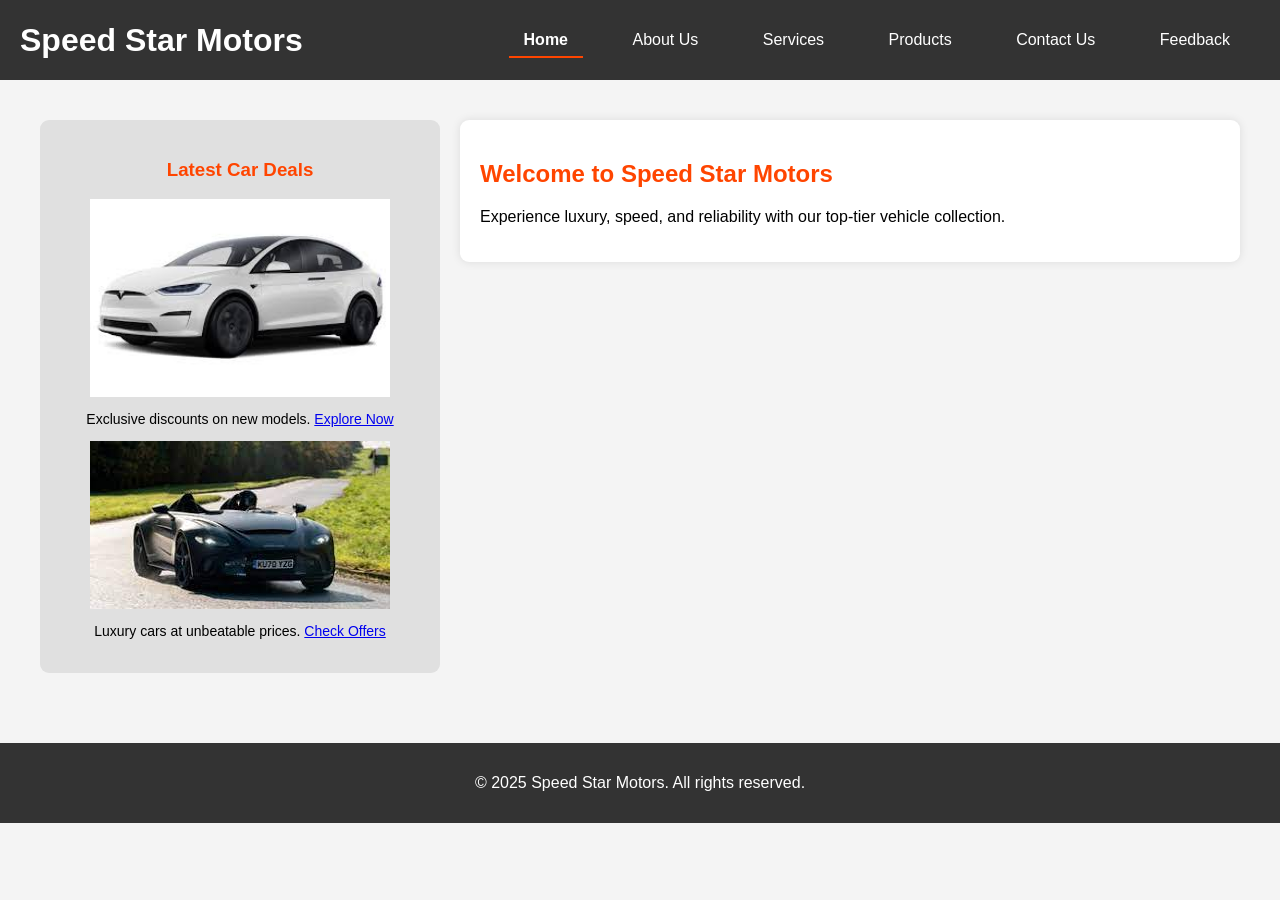
<file: index.html>
<!DOCTYPE html>
<html lang="en">
<head>
    <meta charset="UTF-8">
    <meta name="viewport" content="width=device-width, initial-scale=1.0">
    <title>Speed Star Motors | Home</title>
    <link rel="stylesheet" href="css/styles.css">
</head>
<body>
  <header>
    <div class="logo">
        <h1>Speed Star Motors</h1>
    </div>
    <nav>
        <ul>
            <li><a href="index.html" class="active">Home</a></li>
            <li><a href="aboutus.html">About Us</a></li>
            <li><a href="services.html">Services</a></li>
			<li><a href="products.html">Products</a></li>
            <li><a href="contactus.html">Contact Us</a></li>
            <li><a href="feedback.html">Feedback</a></li>
        </ul>
    </nav>
  </header>

  <section class="main-container">
    <aside class="sidebar left-sidebar">
        <h3>Latest Car Deals</h3>
        <img src="images/car1.jpg" alt="Car Deal">
        <p>Exclusive discounts on new models. <a href="#">Explore Now</a></p>
        <img src="images/car2.jpg" alt="Car Deal">
        <p>Luxury cars at unbeatable prices. <a href="#">Check Offers</a></p>
    </aside>

    <div class="content">
        <h2>Welcome to Speed Star Motors</h2>
        <p>Experience luxury, speed, and reliability with our top-tier vehicle collection.</p>
    </div>
	
  </section>

  <footer>
      <p>&copy; 2025 Speed Star Motors. All rights reserved.</p>
  </footer>
</body>
</html>
</file>
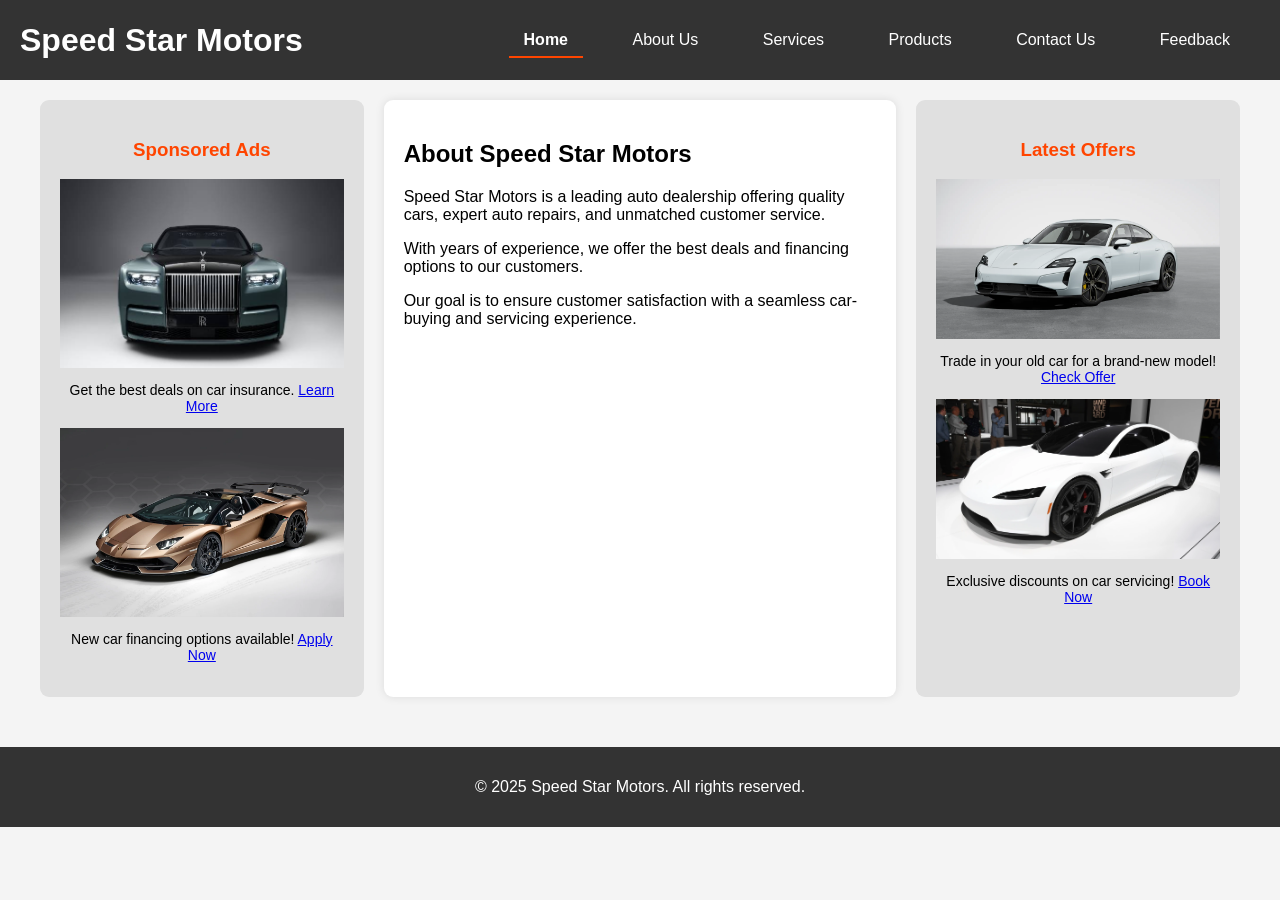
<file: aboutus.html>
<!DOCTYPE html>
<html lang="en">
<head>
    <meta charset="UTF-8">
    <meta name="viewport" content="width=device-width, initial-scale=1.0">
    <title>Speed Star Motors | About Us</title>
    <link rel="stylesheet" href="css/styles.css">
</head>
<body>
  <header>
    <div class="logo">
        <h1>Speed Star Motors</h1>
    </div>

    <nav>
        <ul>
		<li><a href="index.html" class="active">Home</a></li>
            <li><a href="aboutus.html">About Us</a></li>
            <li><a href="services.html">Services</a></li>
			<li><a href="products.html">Products</a></li>
            <li><a href="contactus.html">Contact Us</a></li>
            <li><a href="feedback.html">Feedback</a></li>
        </ul>
    </nav>
  </header>
  
  <section class="about-container">
    <!-- Left Sidebar -->
     <aside class="sidebar left-sidebar">
        <h3>Sponsored Ads</h3>
        <img src="images/ad1.jpg" alt="Ad 1">
        <p>Get the best deals on car insurance. <a href="#">Learn More</a></p>
        <img src="images/ad2.jpg" alt="Ad 2">
        <p>New car financing options available! <a href="#">Apply Now</a></p>
     </aside>

     <!-- Main Content -->
      <main class="about-content">
        <h2>About Speed Star Motors </h2>
        <p>Speed Star Motors is a leading auto dealership offering quality cars, expert auto repairs, and unmatched customer service.</p>
        <p>With years of experience, we offer the best deals and financing options to our customers.</p>
        <p>Our goal is to ensure customer satisfaction with a seamless car-buying and servicing experience.</p>
     </main>

     <!-- Right Sidebar -->
      <aside class="sidebar right-sidebar">
        <h3>Latest Offers</h3>
        <img src="images/ad3.jpg" alt="Ad 3">
        <p>Trade in your old car for a brand-new model! <a href="#">Check Offer</a></p>
        <img src="images/ad4.jpg" alt="Ad 4">
        <p>Exclusive discounts on car servicing! <a href="#">Book Now</a></p>
      </aside>
  </section>

  <footer>
    <p>&copy; 2025 Speed Star Motors. All rights reserved.</p>
  </footer>
</body>
</html>
</file>
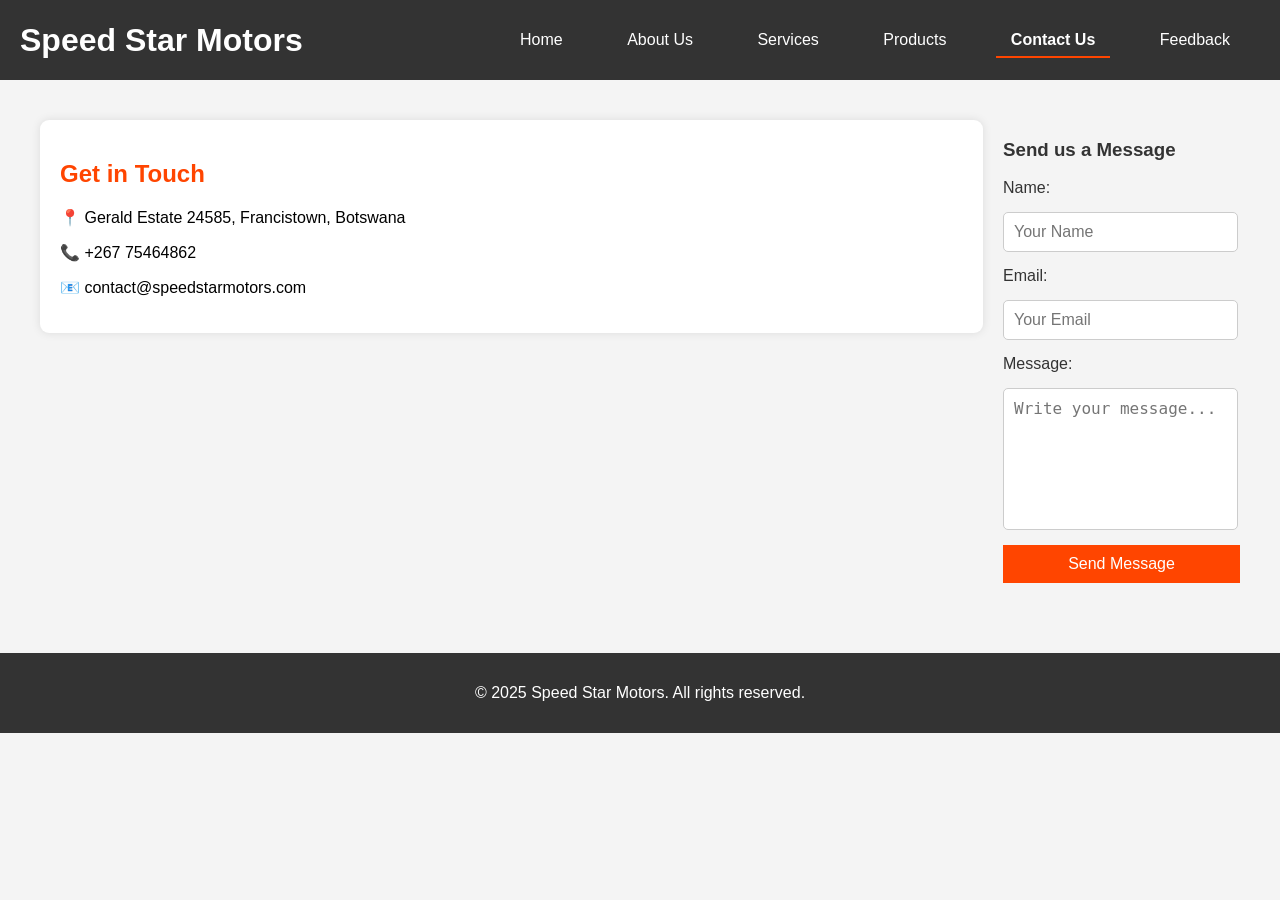
<file: contactus.html>
<!DOCTYPE html>
<html lang="en">
<head>
    <meta charset="UTF-8">
    <meta name="viewport" content="width=device-width, initial-scale=1.0">
    <title>Speed Star Motors | Contact Us</title>
    <link rel="stylesheet" href="css/styles.css">
</head>
<body>
  <header>
    <div class="logo">
        <h1>Speed Star Motors</h1>
    </div>
    <nav>
        <ul>
            <li><a href="index.html">Home</a></li>
            <li><a href="aboutus.html">About Us</a></li>
            <li><a href="services.html">Services</a></li>
			<li><a href="products.html">Products</a></li>
            <li><a href="contactus.html" class="active">Contact Us</a></li>
            <li><a href="feedback.html">Feedback</a></li>
        </ul>
    </nav>
  </header>

  <section class="main-container">
    <div class="content">
        <h2>Get in Touch</h2>
        <p>📍 Gerald Estate 24585, Francistown, Botswana</p>
        <p>📞 +267 75464862</p>
        <p>📧 contact@speedstarmotors.com</p>
    </div>

    <div class="sidebarr">
        <h3>Send us a Message</h3>
        <form action="#">
            <label for="name">Name:</label>
            <input type="text" id="name" placeholder="Your Name" required>

            <label for="email">Email:</label>
            <input type="email" id="email" placeholder="Your Email" required>

            <label for="message">Message:</label>
            <textarea id="message" placeholder="Write your message..." required></textarea>

            <button type="submit">Send Message</button>
        </form>
    </div>
  </section>

  <footer>
      <p>&copy; 2025 Speed Star Motors. All rights reserved.</p>
  </footer>
</body>
</html>
</file>
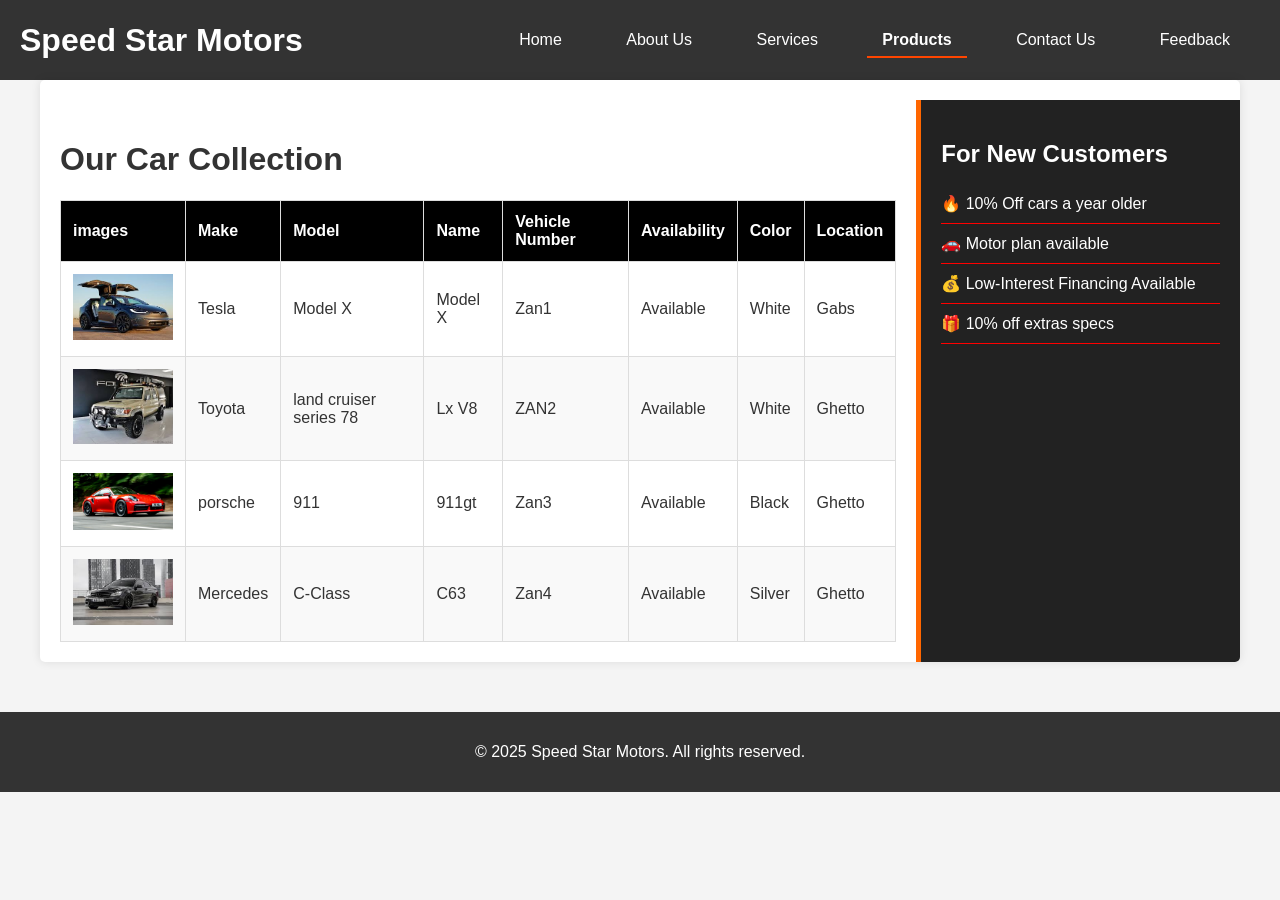
<file: products.html>
<!DOCTYPE html>
<html lang="en">
<head>
    <meta charset="UTF-8">
    <meta name="viewport" content="width=device-width, initial-scale=1.0">
    <title>SpeedStar Motors - Products</title>
    <link rel="stylesheet" href="css/styles.css"> <!-- Main CSS -->
</head>
<body>
<header>
    <div class="logo">
        <h1>Speed Star Motors</h1>
    </div>

    <nav>
        <ul>
            <li><a href="index.html">Home</a></li>
            <li><a href="aboutus.html">About Us</a></li>
            <li><a href="services.html">Services</a></li>
			<li><a href="products.html" class="active">Products</a></li>
            <li><a href="contactus.html">Contact Us</a></li>
            <li><a href="feedback.html">Feedback</a></li>
        </ul>
    </nav>
  </header>
    <div class="product-container">
        <!-- Main Content Area -->
        <div class="product-main">
            <h1>Our Car Collection</h1>
            <table class="product-table">
                <thead>
                    <tr>
					    <th>images</th>
                        <th>Make</th>
                        <th>Model</th>
                        <th>Name</th>
                        <th>Vehicle Number</th>
                        <th>Availability</th>
                        <th>Color</th>
						<th>Location</th>
                    </tr>
                </thead>
                <tbody>
                    <tr>
					    <td><img src="images/Tesla.jpg" alt="Tesla" width="100"></td>
                        <td>Tesla </td>
                        <td>Model X</td>
                        <td>Model X</td>
                        <td>Zan1</td>
                        <td>Available</td>
                        <td>White</td>
						<td>Gabs</td>
                    </tr>
                    <tr>
					     <td><img src="images/Toyata.jpg" alt="land cruiser lx v8" width="100"></td>
                        <td>Toyota</td>
                        <td>land cruiser series 78 </td>
                        <td>Lx V8</td>
                        <td>ZAN2</td>
                        <td>Available</td>
                        <td>White</td>
						<td>Ghetto</td>
                    </tr>
                    <tr>
					    <td><img src="images/porsche 911.jpg" alt="porsche 911" width="100"></td>
                        <td>porsche</td>
                        <td>911</td>
                        <td>911gt</td>
                        <td>Zan3</td>
                        <td>Available</td>
                        <td>Black</td>
						<td>Ghetto</td>
                    </tr>
                    <tr>
					    <td><img src="images/Mercedes C63.jpg" alt="Mercedes C63" width="100"></td>
                        <td>Mercedes</td>
                        <td>C-Class</td>
                        <td>C63</td>
                        <td>Zan4</td>
                        <td>Available</td>
                        <td>Silver</td>
						<td>Ghetto</td>
                    </tr>
                </tbody>
            </table>
        </div>

        <!-- Sidebar -->
        <div class="product-sidebar">
            <h2>For New Customers </h2>
            <ul>
                <li>🔥 10% Off cars a year older </li>
                <li>🚗 Motor plan available </li>
                <li>💰 Low-Interest Financing Available</li>
                <li>🎁 10% off extras specs</li>
            </ul>
        </div>
    </div>
 <footer>
      <p>&copy; 2025 Speed Star Motors. All rights reserved.</p>
  </footer>
  
</body>
</html>
</file>
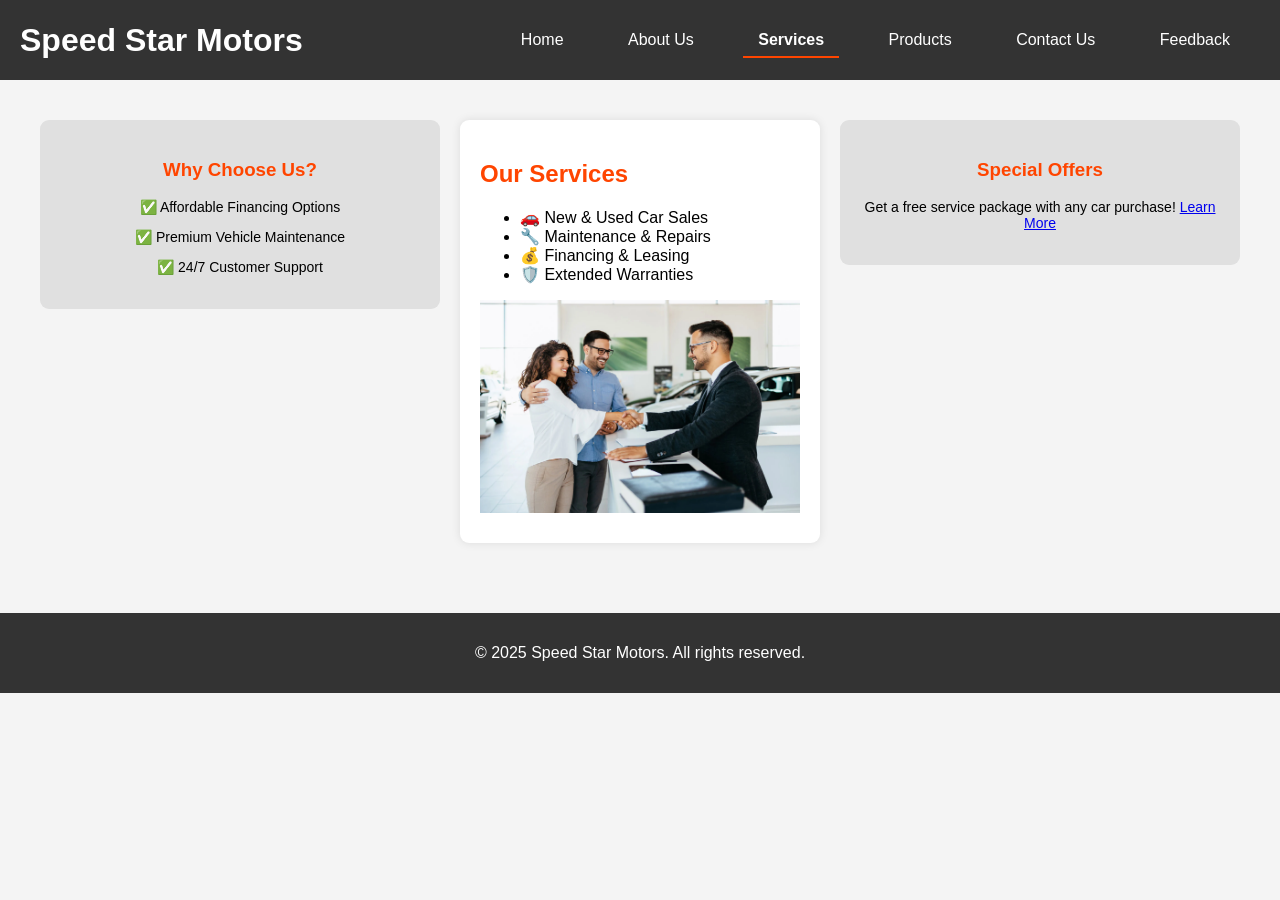
<file: services.html>
<!DOCTYPE html>
<html lang="en">
<head>
    <meta charset="UTF-8">
    <meta name="viewport" content="width=device-width, initial-scale=1.0">
    <title>Speed Star Motors | Services</title>
    <link rel="stylesheet" href="css/styles.css">
</head>
<body>
  <header>
    <div class="logo">
        <h1>Speed Star Motors</h1>
    </div>
    <nav>
        <ul>
            <li><a href="index.html">Home</a></li>
            <li><a href="aboutus.html">About Us</a></li>
            <li><a href="services.html" class="active">Services</a></li>
			<li><a href="products.html">Products</a></li>
            <li><a href="contactus.html">Contact Us</a></li>
            <li><a href="feedback.html">Feedback</a></li>
        </ul>
    </nav>
  </header>

  <section class="main-container">
    <aside class="sidebar left-sidebar">
        <h3>Why Choose Us?</h3>
        <p>✅ Affordable Financing Options</p>
        <p>✅ Premium Vehicle Maintenance</p>
        <p>✅ 24/7 Customer Support</p>
    </aside>

    <div class="content">
        <h2>Our Services</h2>
        <ul class="service-list">
            <li>🚗 New & Used Car Sales</li>
            <li>🔧 Maintenance & Repairs</li>
            <li>💰 Financing & Leasing</li>
            <li>🛡️ Extended Warranties</li>
        </ul>
        <img src="images/service-center.jpg" class="responsive-img" alt="Service Center">
    </div>

    <aside class="sidebar right-sidebar">
        <h3>Special Offers</h3>
        <p>Get a free service package with any car purchase! <a href="#">Learn More</a></p>
    </aside>
  </section>

  <footer>
      <p>&copy; 2025 Speed Star Motors. All rights reserved.</p>
  </footer>
</body>
</html>
</file>
<file: css/styles.css>
/* Global Styles */
body {
    font-family: Arial, sans-serif;
    margin: 0;
    padding: 0;
    background-color: #f4f4f4;
    color: #333;
}

/* Header Styling */
header {
    display: flex;
    justify-content: space-between;
    align-items: center;
    background-color: #333;
    color: white;
    padding: 15px 20px;
}

.logo h1 {
    margin: 0;
}

/* Navigation Bar */
nav ul {
    list-style: none;
    padding: 0;
}

nav ul li {
    display: inline;
    margin: 0 15px;
}

nav ul li a {
    color: white;
    text-decoration: none;
    padding: 8px 15px;
    transition: 0.3s;
}

nav ul li .active {
    font-weight: bold;
    border-bottom: 2px solid #ff4500;
}

/* Main Section */
.main-container {
    display: flex;
    align-items: flex-start; /* Ensures items align at the top */
    max-width: 1200px;
    margin: 20px auto;
    gap: 20px;
    padding: 20px;
}

/* Sidebar Styling */
.sidebar {
    width: 30%;
    padding: 20px;
    background: #e0e0e0;
    border-radius: 9px;
    text-align: center;
    color: black;
}

.sidebar h3 {
    color: #ff4500;
}

.sidebar p {
    font-size: 14px;
}

.sidebar img {
    width: 100%;
    max-width: 300px;
    display: block;
    margin: 10px auto;
}

/* Main Content */
.content {
    flex: 1; /* Takes remaining space */
    background: white;
    padding: 20px;
    border-radius: 9px;
    box-shadow: 0px 0px 10px rgba(0, 0, 0, 0.1);
    color: black;
}

.content h2 {
    color: #ff4500;
}

.content img {
    width: 100%;
    max-width: 100%;
    display: block;
    margin: 10px auto;
}

/* Forms Styling */
form {
    display: flex;
    flex-direction: column;
    gap: 15px;
}

input, textarea, select {
    width: 90%;
    padding: 10px;
    border: 1px solid #ccc;
    border-radius: 5px;
    font-size: 16px;
}

textarea {
    height: 120px;
    resize: none;
}

button {
    background: #ff4500;
    color: white;
    padding: 10px 15px;
    border: none;
    font-size: 16px;
    cursor: pointer;
    transition: 0.3s;
}

button:hover {
    background: #cc3700;
}

/* Footer */
footer {
    clear: both;
    background: #333;
    color: white;
    text-align: center;
    padding: 15px;
    margin-top: 50px;
}

/* Feedback Form Specific Styling */
.feedback-form {
    max-width: 600px;
    margin: 0 auto;
}

.feedback-form label {
    font-weight: bold;
}

.error {
    color: red;
    font-size: 14px;
    margin-top: 5px;
    display: block;
}

/* About Page Styling */
.about-container {
    display: flex;
    max-width: 1200px;
    margin: 20px auto;
    gap: 20px;
}

.about-content {
    width: 50%;
    background: white;
    padding: 20px;
    border-radius: 9px;
    box-shadow: 0px 0px 10px rgba(0, 0, 0, 0.1);
    color: black;
}

/* Product Page Layout */
.product-container {
    display: flex;
    max-width: 1200px;
    padding-top: 20px;
    margin: auto;
    background: white;
    border-radius: 5px;
    box-shadow: 0px 0px 10px rgba(0, 0, 0, 0.1);
    overflow: hidden;
}

/* Main Content , Product table */
.product-main {
    width: 75%;
    padding: 20px;
    padding-top: 20px;
}

/* Sidebar */
.product-sidebar {
    width: 25%;
    background: #222;
    color: white;
    padding: 20px;
    border-left: 5px solid #ff6600;
}

.product-sidebar h2 {
    margin-bottom: 15px;
}

.product-sidebar ul {
    list-style-type: none;
    padding: 0;
}

.product-sidebar ul li {
    padding: 10px 0;
    border-bottom: 1px solid red;
}

/* Product Table Styling */
.product-table {
    width: 100%;
    border-collapse: collapse;
    margin-top: 20px;
}

.product-table th, .product-table td {
    border: 1px solid #ddd;
    padding: 12px;
    text-align: left;
}

.product-table th {
    background: black;
    color: white;
    font-weight: bold;
}

.product-table tr:nth-child(even) {
    background: #f9f9f9;
}

.product-table tr:hover {
    background: grey ;
}

/* Responsive Design */
@media (max-width: 1024px) {
    .main-container {
        flex-direction: column;
        gap: 10px;
    }

    .sidebar {
        width: 100%;
    }

    .about-content {
        width: 100%;
    }

    .product-container {
        flex-direction: column;
    }

    .product-main, .product-sidebar {
        width: 100%;
    }

    .product-sidebar {
        border-left: none;
        border-top: 5px solid #ff6600;
    }
}

@media (max-width: 768px) {
    header {
        flex-direction: column;
        text-align: center;
    }

    nav ul li {
        display: block;
        margin: 5px 0;
    }

    .content {
        padding: 15px;
    }

    .feedback-form {
        width: 90%;
    }
}
</file>
